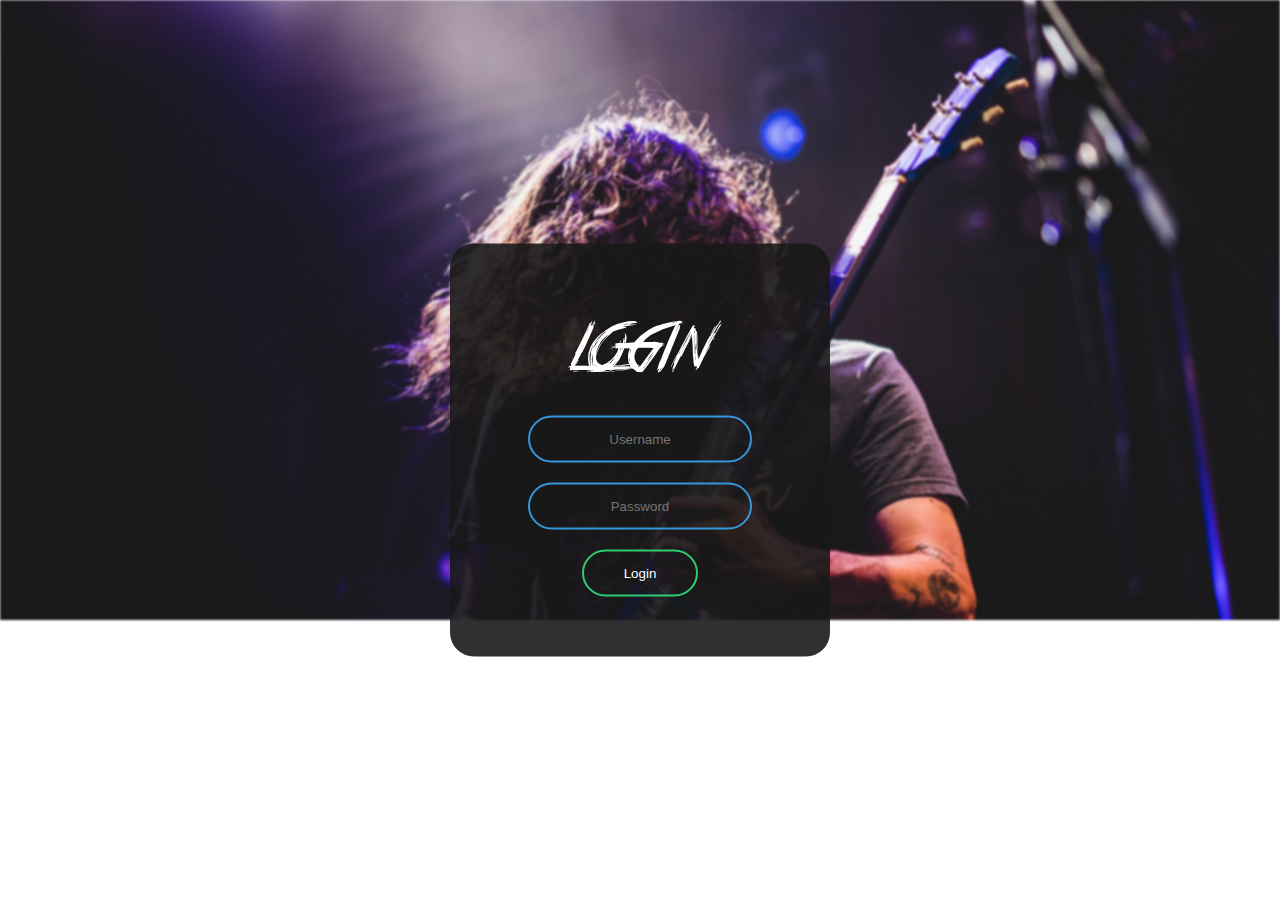
<file: log-in/index.html>
<!DOCTYPE html>
<html lang="en">
<head>
    <meta charset="UTF-8">
    <meta name="viewport" content="width=device-width, initial-scale=1.0">
    <link rel="stylesheet" href="style.css">
    <title>Document</title>
</head>
<body>
    <div class="container">
    </div>
    <form class= "box" action="index.html" method="post">
        <h1>Login</h1>
        <input type="text" name= "" placeholder="Username">
        <input type="password" name= "" placeholder="Password">
        <input type="submit" name= "" value="Login">
    </form>
</body>
</html>
</file>
<file: log-in/style.css>
@font-face { font-family: True Lies; src: url('../fonts/True\ Lies.ttf'); }

body{
    margin: 0;
    padding: 0;
    font-family: sans-serif;
    overflow-x: hidden;
    overflow-y: hidden;
}

.container{
    position: relative;
    background-image: url('../images/image.jpg');
    filter: blur(1px);
    -webkit-filter: blur(1px);
    height: 620px;
    background-repeat: no-repeat;
    background-size: cover;
}

.box{
    width: 300px;
    padding: 40px;
    position: absolute;
    top: 50%;
    left: 50%;
    transform: translate(-50%,-50%);
    background: #191919e5;
    text-align: center;
    border-radius: 24px;
}

.box h1{
    color: white;
    font-size: 50px;
    text-transform: uppercase;
    font-weight: 500;
    font-family: 'True Lies', sans-serif;
}

.box input[type = "text"], .box input[type = "password"]{
    border: 0;
    background: none;
    display: block;
    margin: 20px auto;
    text-align: center;
    border: 2px solid #3498db;
    padding: 14px 10px;
    width: 200px;
    outline: none;
    color: white;
    border-radius: 24px;
    transition: 0.25s;
}

.box input[type = "text"]:focus, .box input[type = "password"]:focus{
    width: 280px;
    border-color: #2ecc71;
}

.box input[type = "submit"]{
    border: 0;
    background: none;
    display: block;
    margin: 20px auto;
    text-align: center;
    border: 2px solid #2ecc71;
    padding: 14px 40px;
    outline: none;
    color: white;
    border-radius: 24px;
    transition: 0.25s;
    cursor: pointer;
}

.box input[type = "submit"]:hover{
    background-color: #2ecc71;
}
</file>
